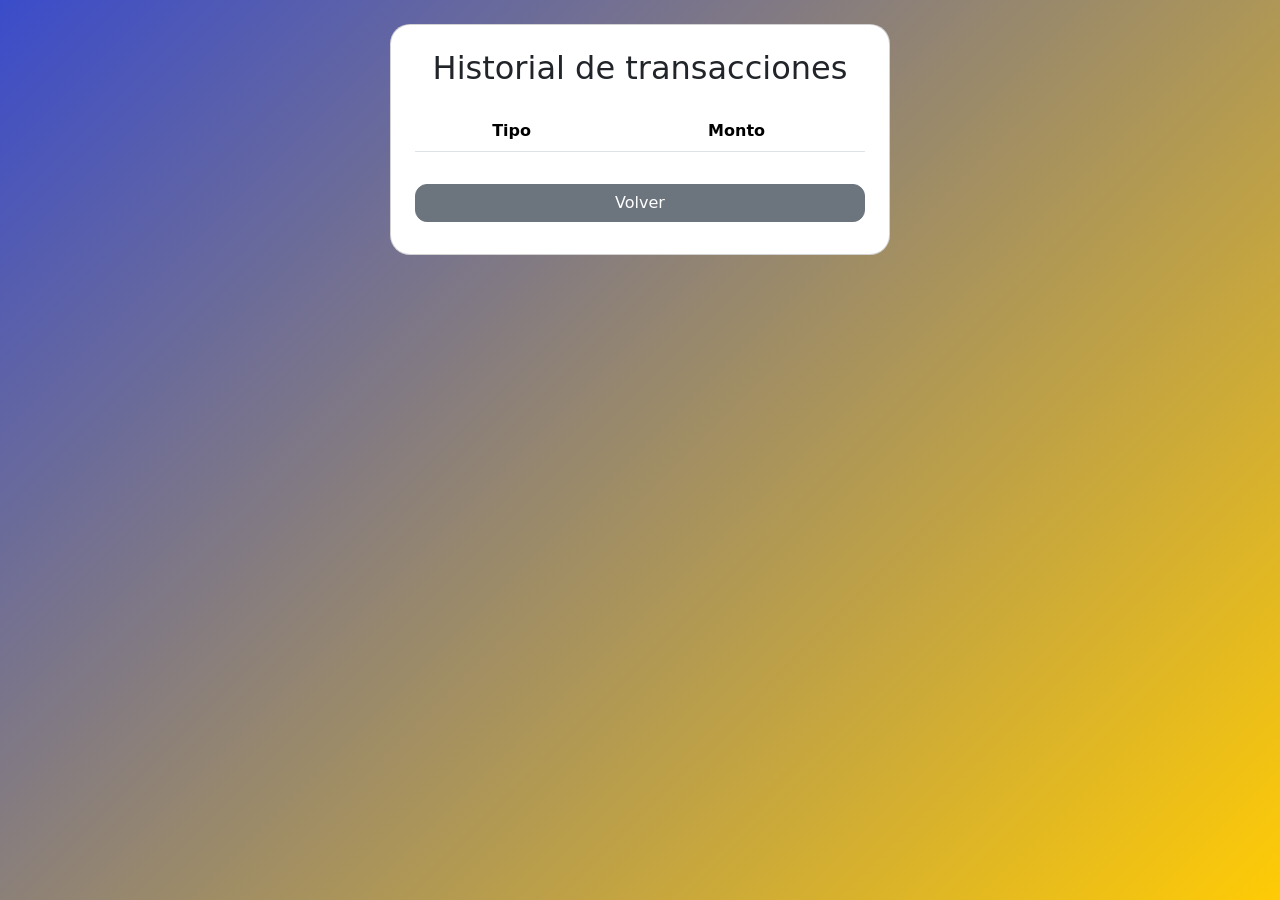
<file: historial.html>
<!doctype html>
<html lang="es">
  <head>
    <meta name="viewport" content="width=device-width, initial-scale=1.0" />
    <meta charset="UTF-8" />
    <title>Historial</title>
    <link
      rel="stylesheet"
      href="https://cdn.jsdelivr.net/npm/bootstrap@5.3.3/dist/css/bootstrap.min.css"
    />
    <link rel="stylesheet" href="css/estilos.css" />
  </head>
  <body class="d-flex justify-content-center align-items-start vh-100 pt-4">
    <div class="card p-4 text-center contenedor-historial">
      <h2 class="mb-4">Historial de transacciones</h2>
      <table class="table table-striped">
        <thead>
          <tr>
            <th>Tipo</th>
            <th>Monto</th>
          </tr>
        </thead>
        <tbody id="tablaHistorial"></tbody>
      </table>
      <a href="pokemon.html" class="btn btn-secondary mt-3">Volver</a>
    </div>
    <script src="js/historial.js"></script>
  </body>
</html>
</file>
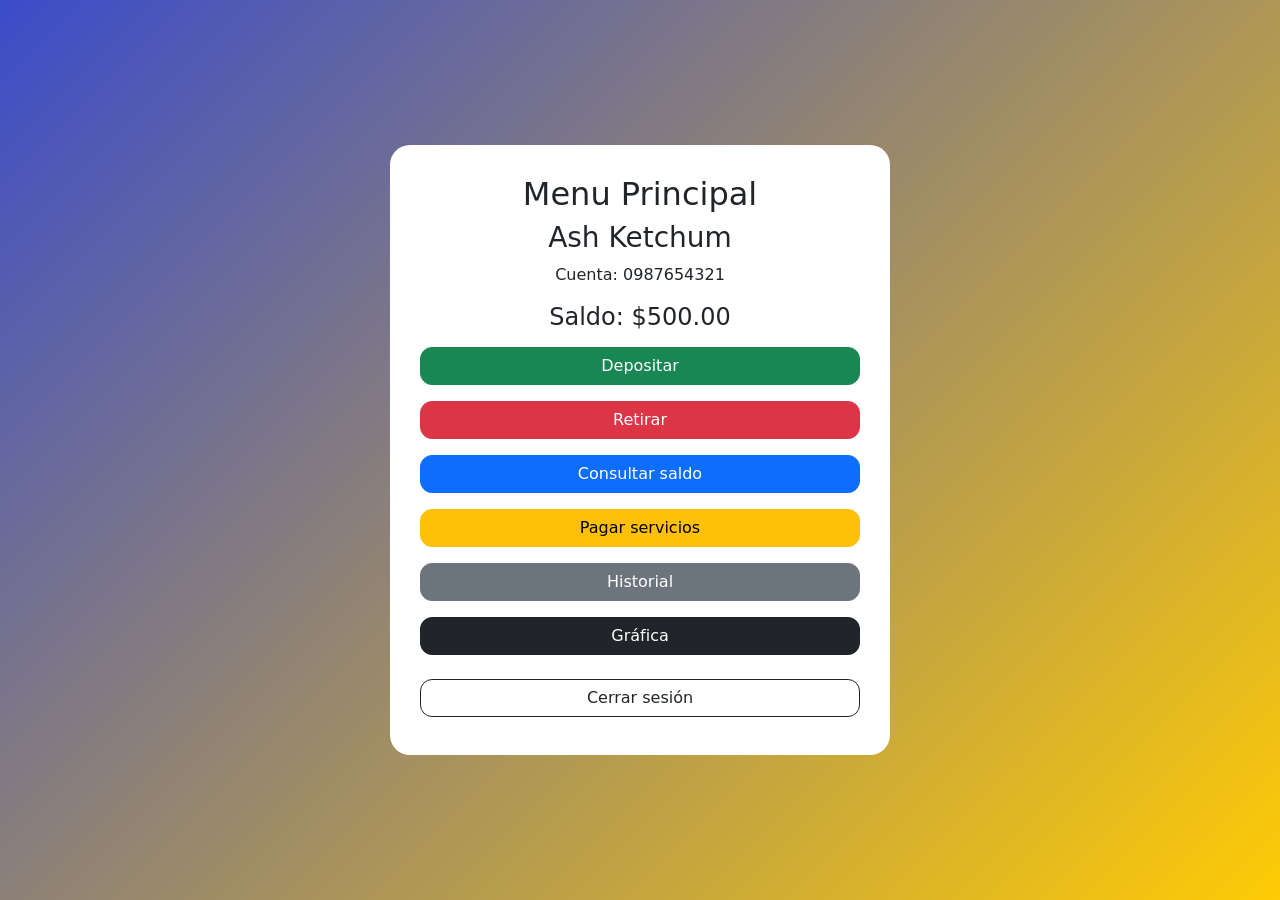
<file: pokemon.html>
<!doctype html>
<html lang="es">
  <head>
    <meta charset="UTF-8" />
    <meta name="viewport" content="width=device-width, initial-scale=1.0" />
    <title>Menú - Pokémon Bank</title>
    <link
      rel="stylesheet"
      href="https://cdn.jsdelivr.net/npm/bootstrap@5.3.3/dist/css/bootstrap.min.css"
    />
    <link rel="stylesheet" href="css/estilos.css" />
  </head>
  <body class="d-flex justify-content-center align-items-center vh-100">
    <div class="menu-card">
      <h2>Menu Principal</h2>
      <h3 id="nombreUsuario"></h3>
      <p id="numeroCuenta"></p>
      <h4 id="saldoUsuario"></h4>
      <a href="deposito.html" class="btn btn-success w-100">Depositar</a>
      <a href="retiro.html" class="btn btn-danger w-100">Retirar</a>
      <a href="saldo.html" class="btn btn-primary w-100">Consultar saldo</a>
      <a href="pagoServicios.html" class="btn btn-warning w-100"
        >Pagar servicios</a
      >
      <a href="historial.html" class="btn btn-secondary w-100">Historial</a>
      <a href="grafica.html" class="btn btn-dark w-100">Gráfica</a>
      <a href="index.html" class="btn btn-outline-dark w-100 mt-3"
        >Cerrar sesión</a
      >
    </div>
    <script src="js/menu.js"></script>
  </body>
</html>
</file>
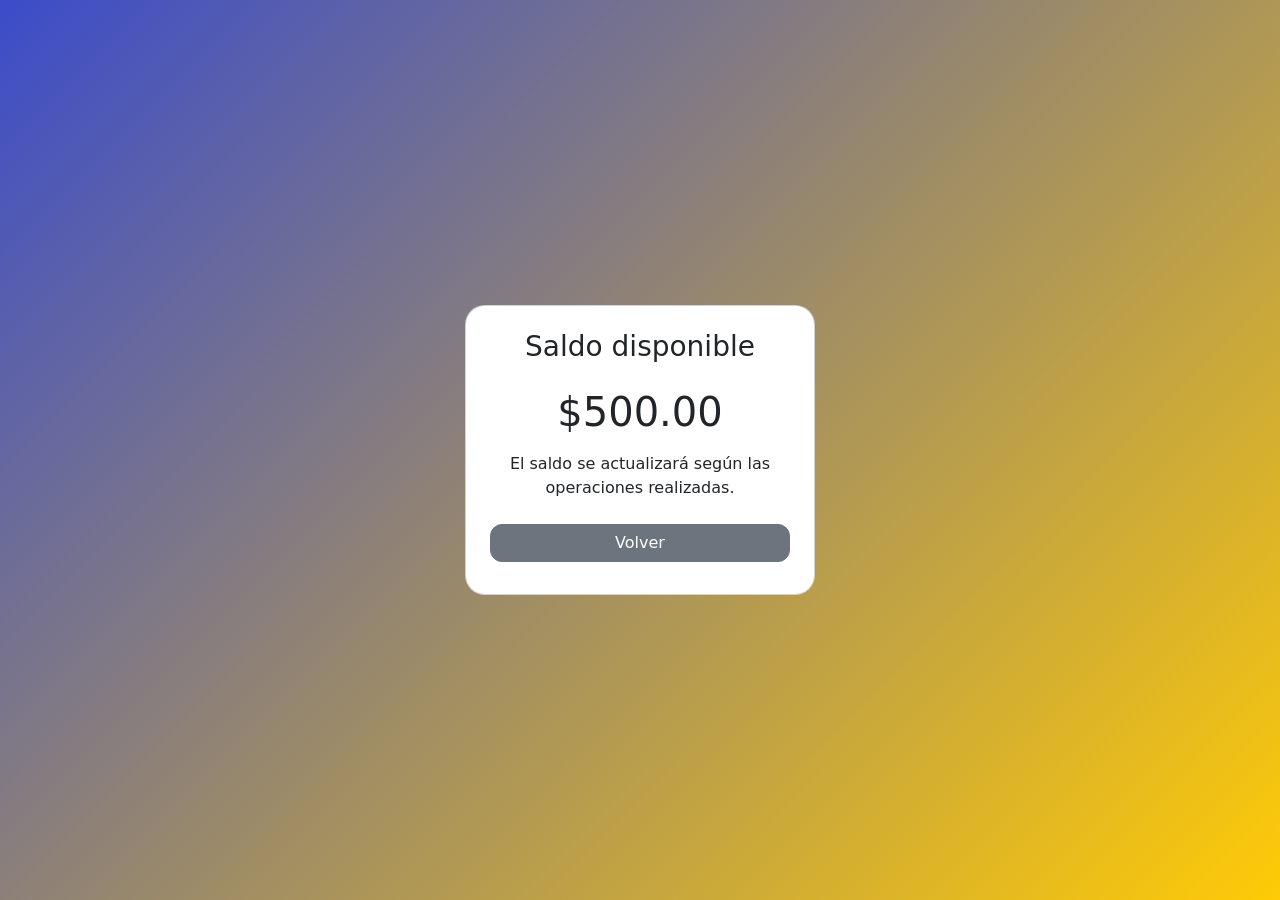
<file: saldo.html>
<!doctype html>
<html lang="es">
  <head>
    <meta name="viewport" content="width=device-width, initial-scale=1.0" />
    <meta charset="UTF-8" />
    <title>Saldo</title>
    <link
      rel="stylesheet"
      href="https://cdn.jsdelivr.net/npm/bootstrap@5.3.3/dist/css/bootstrap.min.css"
    />
    <link rel="stylesheet" href="css/estilos.css" />
  </head>
  <body class="d-flex justify-content-center align-items-center vh-100">
    <div class="card p-4 text-center" style="width: 350px">
      <h3>Saldo disponible</h3>
      <h1 id="saldoActual" class="my-3"></h1>
      <p>El saldo se actualizará según las operaciones realizadas.</p>
      <a href="pokemon.html" class="btn btn-secondary w-100">Volver</a>
    </div>
    <script src="js/saldo.js"></script>
  </body>
</html>
</file>
<file: css/estilos.css>
/*log in */

body {
  background: linear-gradient(135deg, #3b4cca, #ffcb05);

}

.card {
  padding: 30px;
  border-radius: 20px;
  text-align: center;
  width: 300px;
  background: white;
}

/*pokemon menu **/
.menu-card {
  background: white;
  padding: 30px;
  border-radius: 20px;
  width: 90%;
  max-width: 500px;
  text-align: center;

}

.btn {
  margin: 8px 0;
  border-radius: 12px;
}


/* historial */
.contenedor-historial {
  max-width: 500px;
  width: 90%;
  border-radius: 20px;
}

.card-grafica {
  background: white;
  width: 90%;
  max-width: 700px;
  border-radius: 20px;
}
</file>
